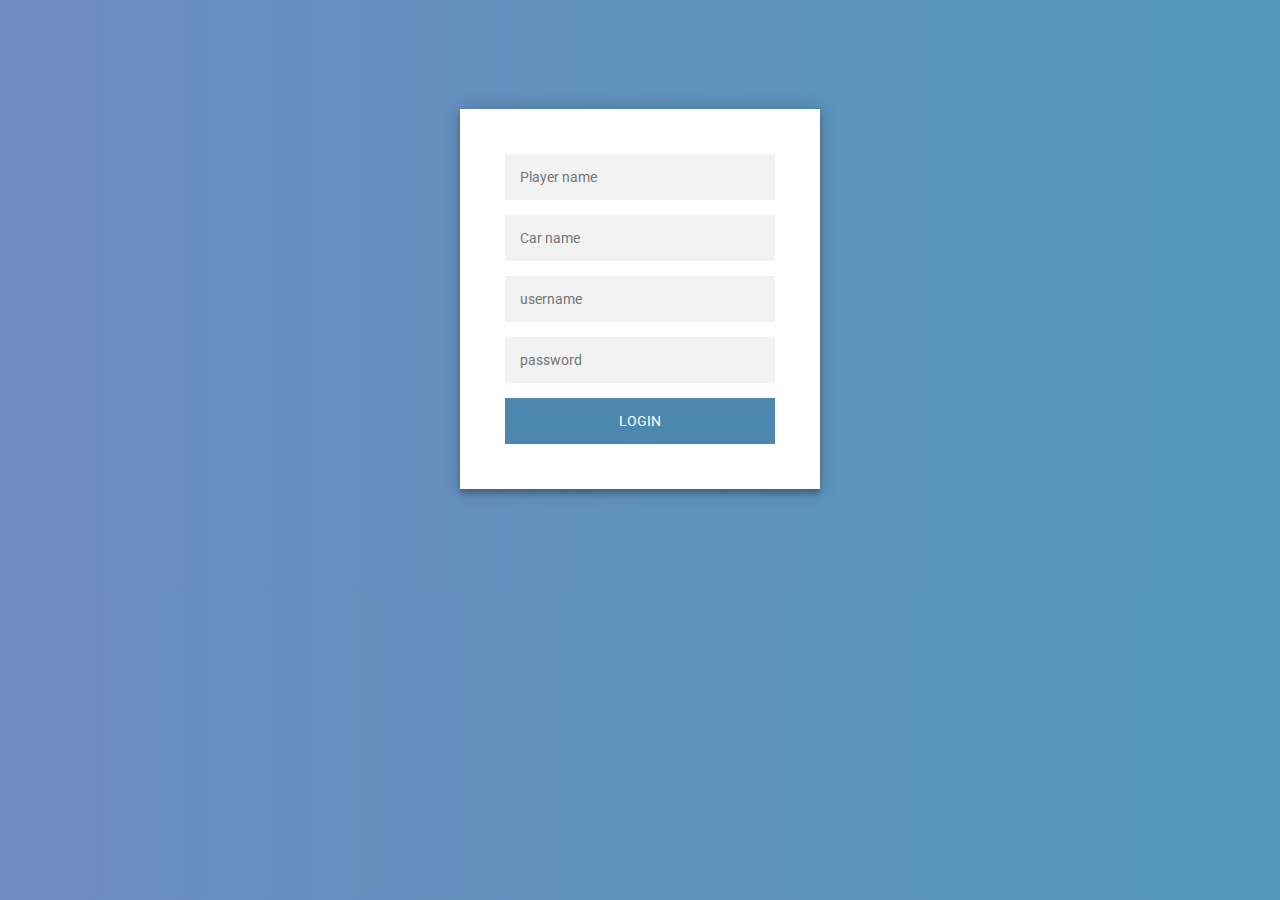
<file: index.html>
<!DOCTYPE html>
<html lang="pt">
<head>
    <meta charset="UTF-8">
    <meta name="viewport" content="width=device-width, initial-scale=1.0">
    <title>Document</title>
    <link rel="stylesheet" href="CSS/style.css">
    <script src="JS/javas.js"></script>
</head>
<body>
    <!-- Top navigation -->
<div class="topnav">

    <!-- Centered link -->
    <div class="topnav-centered">
      <img class="energia" src="Imagens/energia.png" alt="energia"><p class="pp1">:</p><p class="p1" id="energia"></p>  
      <img class="rubi" src="Imagens/rubi.png" alt="rubi"><p class="pp2">:</p><p class="p2" id="rubis"></p>
      <p class="p3" id ="demo"></p>
    </div>
    
    <!-- Left-aligned links -->
    <a href="login.html"><h1>WESTERN LANDS</h1></a>
    
    <!-- Right-aligned links -->
    <div class="topnav-right">
        <img class="perfil" src="Imagens/icon.png" alt="perfil"><a href="login.html" id="conta"></a>
    </div>
  </div>

  <!-- vertival navigation -->
  <div class="vertical-navbar">  
  <ul>
    <li><p class="vp1">Nome do Jipe:</p><p class="vpp1" id="showname"></p></li>
    <li><p class="vp2">Local do jogador:</p><p class="vpp2" id="showjmname"></p></li>
    <li><p class="vp3">Estatos:</p></li>
    <li><p id="statu1" class="vps1">Inteligência: </p></li>
    <li><p id="statu2" class="vps2">Sorte: </p></li>
    <li><p id="statu3" class="vps3">Energia: </p></li>
    <li><p class="vp4">Inventário: </p></li>
    <div class="box-holder">
      <button class="box1move"><img src="Imagens/madeira.png" alt="madeira" width="100%"><p class="mt" id="madeira">0</p></button>
      <button class="box2move"><img src="Imagens/pedra.png" alt="pedra" width="100%"><p class="pt" id="pedra">0</p></button>
      <button class="box3move"></button>
      <button class="box4move"></button>
      <button class="box5move"></button>
      <button class="box6move"></button>
    </div>
  </ul>
  </div>

  <div style="padding-left:275px">
    <!-- Casa --> 
    <img src="Imagens/home.png" class="home" alt="Home" onclick="home()">
    <div class="popupthome" onclick="popupcasa()"><p>Casa</p>
      <span class="popuptext1" id="myPopup1">
        Lugar onde encontro abrigo, todas as minhas coisas estão guardadas aqui. Espero não ser atacado.</span>
    </div>

    <!-- Gruta --> 
    <!-- Trigger/Open The Modal -->
    <img src="Imagens/gruta.png" class="floresta" id="myBtn" alt="floresta" onclick="gruta()">
    <div class="popuptgf" onclick="popupgruta()"><p>Gruta</p>
      <span class="popuptext2" id="myPopup2">
        Sitio pacifico onde posso encontrar todos os materiais que necessito</span>
    </div>

    <!-- Cidade Ciêntifica --> 
    <!-- Trigger/Open The Modal -->
    <img src="" id="casa1" class="cm" alt="" onclick="casa1()">
    <div id="tcasa1" class="popuptcm" onclick="popupcasa1()"><p>Cidade Ciêntifica</p>
      <span class="popuptext3" id="myPopup3">
        Nesta cidade é onde estão agrupados os cientistas</span>
    </div>

    <!-- Cidade Histórica --> 
    <!-- Trigger/Open The Modal -->
    <img src="" id="casa2" class="cp" alt="" onclick="casa2()">
    <div id="tcasa2" class="popuptcp" onclick="popupcasa2()"><p>Cidade Histórica</p>
      <span class="popuptext4" id="myPopup4">
        Aqui existem bastantes historiadores.Uma cidade de Historia</span>
    </div>

    <!-- Cidade Geográfica --> 
    <!-- Trigger/Open The Modal -->
    <img src="" id="casa3" class="ct" alt="" onclick="casa3()">
    <div id="tcasa3" class="popuptct" onclick="popupcasa3()"><p>Cidade Geográfica</p>
      <span class="popuptext5" id="myPopup5">
        Esta é a famosa cidade onde se encontram todos os mapas do mundo, os geógrafos trabalham bastante.</span>
    </div>

    <!-- Casino --> 
    <!-- Trigger/Open The Modal -->
    <img src="Imagens/Casino.png" class="casino" alt="casino" onclick="casino()">
    <div class="popuptcasino" onclick="popupcasino()"><p>Casino</p>
      <span class="popuptext6" id="myPopup6">
        Onde existe sorte também existe azar.</span>
    </div>

    <!-- Comércio --> 
    <!-- Trigger/Open The Modal -->
    <img src="Imagens/Comercio.png" class="comercio" alt="comercio" onclick="comercio()">
    <div class="popuptcomercio" onclick="popupcomercio()"><p>Comércio</p>
      <span class="popuptext7" id="myPopup7">
        Aqui posso trocar tudos os tipos de materiais e até recuperar minhas forças.</span>
    </div>

<!-- The Modal -->
<div id="myModal" class="modal">
  <!-- Modal content -->
  <div class="modal-content"> 
    <span class="close">&times;</span> 
    <div class="modal-body">
      <h3>Minerar</h3><button onclick="minerar()">minerar</button>
      <h3>Explorar</h3><button onclick="explorar()">explorar</button>
    </div>
  </div>
</div>
   

   <img src="Imagens/jeep.png" class="jm" alt="jipe-militar" id="jeep"><p class="tjm" id="tjeep"></p>
   <!-- <img src="jeep_ani.gif" alt="jipe-militar-ani" class="jmani"/> --> 
  </div>
  <script>

    var playername = sessionStorage.getItem("Nome_do_jogador");
    document.getElementById('conta').innerHTML = playername;

    var JMname = sessionStorage.getItem("Nome_do_Jipe");
    document.getElementById('showname').innerHTML = JMname;
    document.getElementById('tjeep').innerHTML = JMname;

    if (playername == null) {
      window.location = "login.html";
    }
    //Produtos
    
    var QEnergias = sessionStorage.getItem("QEnergia");
    document.getElementById('energia').innerHTML = QEnergias;

    var QMadeiras = sessionStorage.getItem("QMadeiras");
    document.getElementById('madeira').innerHTML = QMadeiras;

    var QPedras = sessionStorage.getItem("QPedras");
    document.getElementById('pedra').innerHTML = QPedras;

    var QRubis = sessionStorage.getItem("QRubis");
    document.getElementById('rubis').innerHTML = QRubis;
    

    //Se for iniciante
    if (document.getElementById('rubis').innerHTML == "") {
      document.getElementById('rubis').innerHTML = 20;
    }

    if (document.getElementById('energia').innerHTML == "") {
      document.getElementById('energia').innerHTML = 5000;
    }

    if (document.getElementById('madeira').innerHTML == "") {
      document.getElementById('madeira').innerHTML = 0;
    }

    if (document.getElementById('pedra').innerHTML == "") {
      document.getElementById('pedra').innerHTML = 0;
    }

    //imagensCasa1
    var nalt1 = sessionStorage.getItem("ImgCasa1");
    document.getElementById('casa1').alt = nalt1;

    if (document.getElementById('casa1').alt == "null") {
      document.getElementById('casa1').alt = "casa1";
      nalt1 = "casa1";
      sessionStorage.setItem("ImgCasa1", nalt1); 
    }

    if (document.getElementById('casa1').alt == "casa1") {
      document.getElementById('casa1').src = "Imagens/casad1nv1.png";
    } else if (document.getElementById('casa1').alt == "casa1nv2") {
      document.getElementById('casa1').src = "Imagens/casad1nv2.png";
      document.getElementById("tcasa1").style.top = "79%"; 
    } else if (document.getElementById('casa1').alt == "casa1nv3") {
      document.getElementById('casa1').src = "Imagens/casad1nv3.png";
      document.getElementById("tcasa1").style.top = "79%"; 
    } else if (document.getElementById('casa1').alt == "casa1espescola") {
      document.getElementById('casa1').src = "Imagens/escola.png";
      document.getElementById("tcasa1").style.top = "79%";
    } else if (document.getElementById('casa1').alt == "casa1espigreja") {
      document.getElementById('casa1').src = "Imagens/igreja.png";
      document.getElementById("tcasa1").style.top = "79%";
    } else if (document.getElementById('casa1').alt == "casa1espginasio") {
      document.getElementById('casa1').src = "Imagens/ginasio.png";
      document.getElementById("tcasa1").style.top = "84%";
    }

    //imagensCasa2
    var nalt2 = sessionStorage.getItem("ImgCasa2");
    document.getElementById('casa2').alt = nalt2;

    if (document.getElementById('casa2').alt == "null") {
      document.getElementById('casa2').alt = "casa2";
      nalt2 = "casa2";
      sessionStorage.setItem("ImgCasa2", nalt2);
    }

    if (document.getElementById('casa2').alt == "casa2") {
      document.getElementById('casa2').src = "Imagens/casad2nv1.png";
    } else if (document.getElementById('casa2').alt == "casa2nv2") {
      document.getElementById('casa2').src = "Imagens/casad2nv2.png";
      document.getElementById("tcasa2").style.top = "53%"; 
    } else if (document.getElementById('casa2').alt == "casa2nv3") {
      document.getElementById('casa2').src = "Imagens/casad2nv3.png";
      document.getElementById("tcasa2").style.top = "53%"; 
    } else if (document.getElementById('casa2').alt == "casa2espescola") {
      document.getElementById('casa2').src = "Imagens/escola2.png";
      document.getElementById("tcasa2").style.top = "54%";
    } else if (document.getElementById('casa2').alt == "casa2espigreja") {
      document.getElementById('casa2').src = "Imagens/igreja2.png";
      document.getElementById("tcasa2").style.top = "58%";
    } else if (document.getElementById('casa2').alt == "casa2espginasio") {
      document.getElementById('casa2').src = "Imagens/ginasio2.png";
      document.getElementById("tcasa2").style.top = "59%";
    }

    //imagensCasa3
    var nalt3 = sessionStorage.getItem("ImgCasa3");
    document.getElementById('casa3').alt = nalt3;

    if (document.getElementById('casa3').alt == "null") {
      document.getElementById('casa3').alt = "casa3";
      nalt3 = "casa3";
      sessionStorage.setItem("ImgCasa3", nalt3);
    }

    if (document.getElementById('casa3').alt == "casa3") {
      document.getElementById('casa3').src = "Imagens/casad3nv1.png";
    } else if (document.getElementById('casa3').alt == "casa3nv2") {
      document.getElementById('casa3').src = "Imagens/casad3nv2.png";
      document.getElementById("tcasa3").style.top = "79%"; 
    } else if (document.getElementById('casa3').alt == "casa3nv3") {
      document.getElementById('casa3').src = "Imagens/casad3nv3.png";
    } else if (document.getElementById('casa3').alt == "casa3espescola") {
      document.getElementById('casa3').src = "Imagens/escola2.png";
      document.getElementById("tcasa3").style.top = "79%";
    } else if (document.getElementById('casa3').alt == "casa3espigreja") {
      document.getElementById('casa3').src = "Imagens/igreja2.png";
      document.getElementById("tcasa3").style.top = "83%";
    } else if (document.getElementById('casa3').alt == "casa3espginasio") {
      document.getElementById('casa3').src = "Imagens/ginasio2.png";
      document.getElementById("tcasa3").style.top = "84%";
    }

    //Inteligência
    var statu1 = sessionStorage.getItem("StatuInte");
    var paragraph1 = document.getElementById("statu1");

    paragraph1.textContent += statu1;

    if (statu1 == null) {
      document.getElementById('statu1').innerHTML = "Inteligência: 0";
    } else {
      document.getElementById("statu1").style.left = "27%";
    }

    //Sorte 
    var statu2 = sessionStorage.getItem("StatuSor");
    var paragraph2 = document.getElementById("statu2");

    paragraph2.textContent += statu2;

    if (statu2 == null) {
      document.getElementById('statu2').innerHTML = "Sorte: 0";
    } else {
      document.getElementById("statu2").style.left = "19%"; 
    }

    //Energia
    var statu3 = sessionStorage.getItem("StatuEner");
    var paragraph3 = document.getElementById("statu3");

    paragraph3.textContent += statu3;

    if (statu3 == null) {
      document.getElementById('statu3').innerHTML = "Energia: 0";
    } else {
      document.getElementById("statu3").style.left = "22%"; 
    }

    var localn = sessionStorage.getItem("localname");
    document.getElementById('showjmname').innerHTML = localn;

    if (localn == null) {
      localn = "Casa";
      document.getElementById('showjmname').innerHTML = localn;
    }

    if (localn == "Casa") {
      document.getElementById("showjmname").style.left = "53%";
      document.getElementById("jeep").style.left = "80%";
      document.getElementById("jeep").style.top = "30%";
      document.getElementById("tjeep").style.left = "80%";
      document.getElementById("tjeep").style.top = "33%";
    } else if (localn == "Gruta") {
      document.getElementById("showjmname").style.left = "53%";
      document.getElementById("jeep").style.left = "35%";
      document.getElementById("jeep").style.top = "33%";
      document.getElementById("tjeep").style.left = "35%";
      document.getElementById("tjeep").style.top = "36%";  
    } else if (localn == "Casa1") {
      document.getElementById("showjmname").style.left = "54.5%";
      document.getElementById("jeep").style.left = "88%";
      document.getElementById("jeep").style.top = "71.5%";
      document.getElementById("tjeep").style.left = "88%";
      document.getElementById("tjeep").style.top = "74.5%";   
    } else if (localn == "Casa2") {
      document.getElementById("showjmname").style.left = "54.5%";
      document.getElementById("jeep").style.left = "52%";
      document.getElementById("jeep").style.top = "45%";
      document.getElementById("tjeep").style.left = "52%";
      document.getElementById("tjeep").style.top = "48%";    
    } else if (localn == "Casa3") {
      document.getElementById("showjmname").style.left = "54.5%";
      document.getElementById("jeep").style.left = "23.5%";
      document.getElementById("jeep").style.top = "73%";
      document.getElementById("tjeep").style.left = "23.5%";
      document.getElementById("tjeep").style.top = "76%";  
    } else if (localn == "Casino") {
      document.getElementById("showjmname").style.left = "55%";
      document.getElementById("jeep").style.left = "52%";
      document.getElementById("jeep").style.top = "90.5%";
      document.getElementById("tjeep").style.left = "52%";
      document.getElementById("tjeep").style.top = "93.5%";   
    } else if (localn == "Comércio") {
      document.getElementById("showjmname").style.left = "58%";
      document.getElementById("jeep").style.left = "73%";
      document.getElementById("jeep").style.top = "90%";
      document.getElementById("tjeep").style.left = "73%";
      document.getElementById("tjeep").style.top = "93%";
    }
</script> 
</body>
</html>
</file>
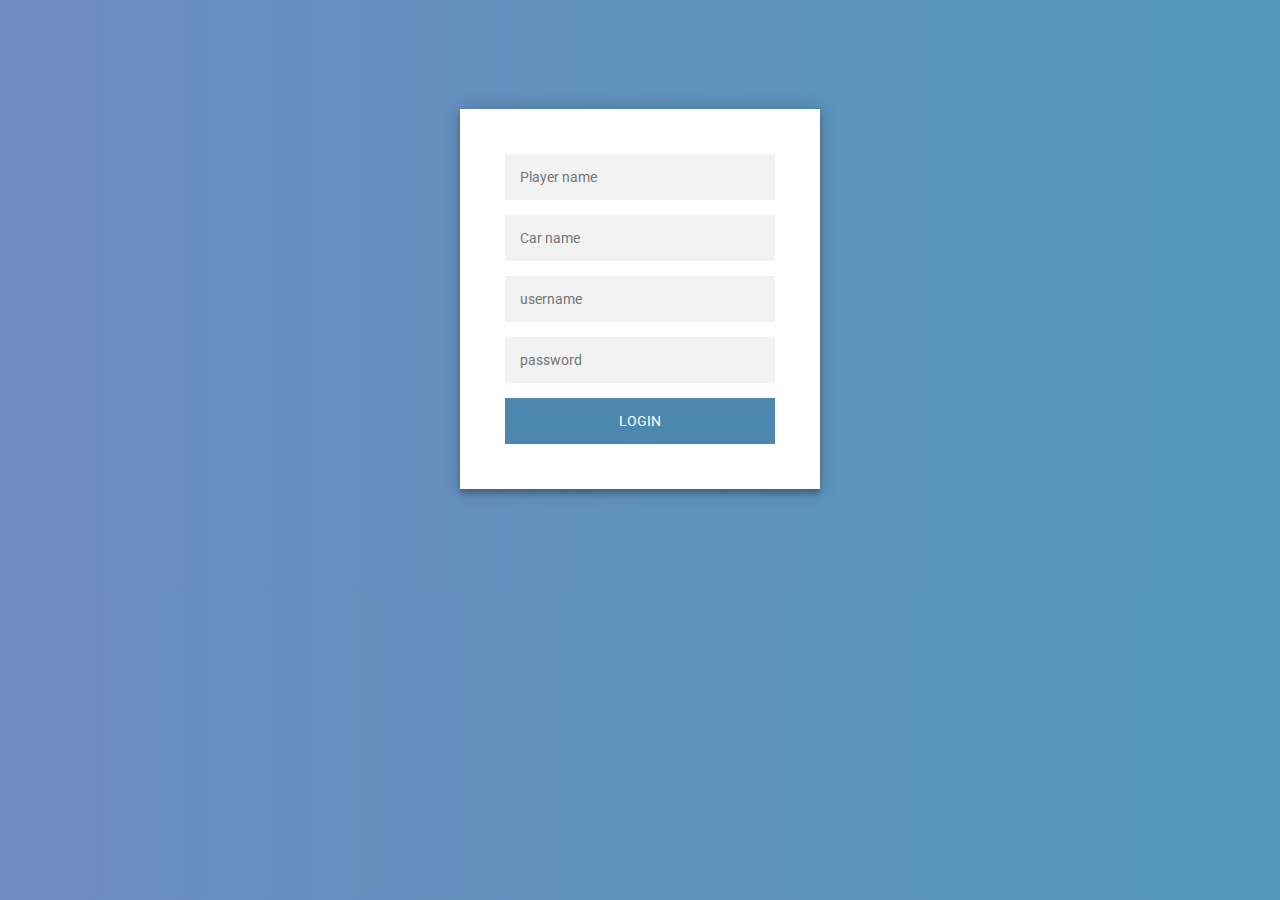
<file: comercio.html>
<!DOCTYPE html>
<html lang="pt">
<head>
    <meta charset="UTF-8">
    <meta http-equiv="X-UA-Compatible" content="IE=edge">
    <meta name="viewport" content="width=device-width, initial-scale=1.0">
    <title>Document</title>
    <link rel="stylesheet" href="CSS/comerciostyle.css">
    <script src="JS/comerciojavas.js"></script>
</head>
<body>
  <div id="game">
    <div class="stats">
        <div class="gray big" id="qmadeira">0</div><div class="rate1 normal">Madeira</div>
        <div class="yellow big" id="qenergia">0</div><div class="rate2 normal">Energia</div>
        <div class="red big" id="qrubi">0</div><div class="rate3 normal">Rubis</div>
        <div class="dgray big" id="qpedra">0</div><div class="rate4 normal">Pedra</div>
        <div id="demo"></div>
        <div class="progress-bar"><div class="progress"></div></div>
    </div>
    <div class="inc btn" onclick="voltar()">Voltar</div>
    <!--<div class="cheat btn">Cheat</div>-->
    <div class="menu-wrapper">
        <div class="upgrades menu">
            <div class="title">Produtos:</div>
            <div class="viewport">
              <!-- DEMO CONTENT -->
              <main class="main" role="main">
                <div class="gallery" aria-label="gallery">
                  <a onclick="produto1()" class="gallery__item"><img src="Imagens/energia.png" width="50%" alt="energia"/><p id="preco1">Custo: <div id="img1"></div></p><p class="p1"></p></a>
                  <a onclick="produto2()" class="gallery__item"><img src="Imagens/madeira.png" width="50%" alt="madeira"/><p id="preco2">Custo: <div id="img2"></div></p><p class="p2"></p></a>
                  <a onclick="produto3()" class="gallery__item"><img src="Imagens/pedra.png" width="50%" alt="pedra"/><p id="preco3">Custo: <div id="img3"></div></p><p class="p3"></p></a>
                  <a onclick="produto4()" class="gallery__item"><img src="Imagens/rubi.png" width="50%" alt="rubi"/><p id="preco4">Custo: <div id="img4"></div></p><p class="p4"></p></a>
                  <a onclick="produto5()" class="gallery__item"><img src="Imagens/energia.png" width="50%" alt="energia"/><p id="preco5">Custo: <div id="img5"></div></p><p class="p5"></p></a>
                  <a onclick="produto6()" class="gallery__item"><img src="Imagens/madeira.png" width="50%" alt="madeira"/><p id="preco6">Custo: <div id="img6"></div></p><p class="p6"></p></a>
                  <a onclick="produto7()" class="gallery__item"><img src="Imagens/pedra.png" width="50%" alt="pedra"/><p id="preco7">Custo: <div id="img7"></div></p><p class="p7"></p></a>
                  <a onclick="produto8()" class="gallery__item"><img src="Imagens/rubi.png" width="50%" alt="rubi"/><p id="preco8">Custo: <div id="img8"></div></p><p class="p8"></p></a>
                </div>
              </main>
            </div>
        </div>
    </div>
</div>
 
<script>

  var playername = sessionStorage.getItem("Nome_do_jogador");
  

    if (playername == null) {
      window.location = "login.html";
    }

    var qenergia = sessionStorage.getItem("QEnergia");
    document.getElementById('qenergia').innerHTML = qenergia;

    var qpedra = sessionStorage.getItem("QPedras");
    document.getElementById('qpedra').innerHTML = qpedra;

    var qmadeira = sessionStorage.getItem("QMadeiras");
    document.getElementById('qmadeira').innerHTML = qmadeira;

    var qrubi = sessionStorage.getItem("QRubis");
    document.getElementById('qrubi').innerHTML = qrubi;

    var rn1 = sessionStorage.getItem("random1");
    var textrn1 = rn1;
    var rn1n = Number(textrn1);
    rn1 = rn1n;
    var rn2 = sessionStorage.getItem("random2");
    var textrn2 = rn2;
    var rn2n = Number(textrn2);
    rn2 = rn2n;
    var rn3 = sessionStorage.getItem("random3");
    var textrn3 = rn3;
    var rn3n = Number(textrn3);
    rn3 = rn3n;
    var rn4 = sessionStorage.getItem("random4");
    var textrn4 = rn4;
    var rn4n = Number(textrn1);
    rn4 = rn4n;
    var rn5 = sessionStorage.getItem("random5");
    var textrn5 = rn5;
    var rn5n = Number(textrn5);
    rn5 = rn5n;
    var rn6 = sessionStorage.getItem("random6");
    var textrn6 = rn6;
    var rn6n = Number(textrn6);
    rn6 = rn6n;
    var rn7 = sessionStorage.getItem("random7");
    var textrn7 = rn7;
    var rn7n = Number(textrn7);
    rn7 = rn7n;
    var rn8 = sessionStorage.getItem("random8");
    var textrn8 = rn8;
    var rn8n = Number(textrn8);
    rn8 = rn8n;
    
    if((rn1 == null) && (rn2 == null) && (rn3 == null) && (rn4 == null) && (rn5 == null) && (rn6 == null) && (rn7 == null) && (rn8 == null)) {
    //EnergiaColuna1
    var rn1 = Math.floor(Math.random() * 100) + 1;
    sessionStorage.setItem("random1", rn1); 
    //MadeiraColuna1
    var rn2 = Math.floor(Math.random() * 100) + 1;
    sessionStorage.setItem("random2", rn2);
    //PedraColuna1
    var rn3 = Math.floor(Math.random() * 100) + 1;
    sessionStorage.setItem("random3", rn3);
    //RubisColuna1
    var rn4 = Math.floor(Math.random() * 100) + 1;
    sessionStorage.setItem("random4", rn4);
    //EnergiaColuna2
    var rn5 = Math.floor(Math.random() * 100) + 1;
    sessionStorage.setItem("random5", rn5);
    //MadeiraColuna2
    var rn6 = Math.floor(Math.random() * 100) + 1;
    sessionStorage.setItem("random6", rn6);
    //PedraColuna2
    var rn7 = Math.floor(Math.random() * 100) + 1;
    sessionStorage.setItem("random7", rn7);
    //RubisColuna1
    var rn8 = Math.floor(Math.random() * 100) + 1;
    sessionStorage.setItem("random8", rn8);
    }

    //EnergiaColuna1
if(rn1 < 32) {
    document.getElementById('preco1').innerHTML =  "Custo: 100";  
    document.getElementById('img1').innerHTML =  "<img src=\"Imagens/madeira.png\" id=\"image1\" width=\"5%\" alt=\"madeira\"/>";
  } else if((rn1 >= 32) && (rn1 < 64)) {
    document.getElementById('preco1').innerHTML =  "Custo: 100";
    document.getElementById('img1').innerHTML =  "<img src=\"Imagens/pedra.png\" id=\"image1\" width=\"10%\" alt=\"pedra\"/>";  
  } else if(rn1 >= 64) {
    document.getElementById('preco1').innerHTML =  "Custo: 5"; 
    document.getElementById('img1').innerHTML =  "<img src=\"Imagens/rubi.png\" id=\"image1\" width=\"3%\" alt=\"rubi\"/>";
    document.getElementById("img1").style.top = "38%";
    document.getElementById("img1").style.left = "15%";
  }
  
//MadeiraColuna1
  if(rn2 < 50) {
    document.getElementById('preco2').innerHTML =  "Custo: 5";  
    document.getElementById('img2').innerHTML =  "<img src=\"Imagens/rubi.png\" id=\"image2\" width=\"4%\" alt=\"rubi\"/>";
    document.getElementById("img2").style.top = "38%";
    document.getElementById("img2").style.left = "39%";
  } else if(rn2 >= 50) {
    document.getElementById('preco2').innerHTML =  "Custo: 100";  
    document.getElementById('img2').innerHTML =  "<img src=\"Imagens/pedra.png\" id=\"image2\" width=\"10.5%\" alt=\"pedra\"/>";
  }
  
//PedraColuna1
  if(rn3 < 50) {
    document.getElementById('preco3').innerHTML =  "Custo: 5";
    document.getElementById('img3').innerHTML =  "<img src=\"Imagens/rubi.png\" id=\"image3\" width=\"6.5%\" alt=\"rubi\"/>";
    document.getElementById("img3").style.top = "38%";
    document.getElementById("img3").style.left = "63%";  
  } else if(rn3 >= 50) {
    document.getElementById('preco3').innerHTML =  "Custo: 100";
    document.getElementById('img3').innerHTML =  "<img src=\"Imagens/madeira.png\" id=\"image3\" width=\"13%\" alt=\"madeira\"/>";
  }
  
//RubisColuna1
  if(rn4 < 50) {
    document.getElementById('preco4').innerHTML =  "Custo: 100";  
    document.getElementById('img4').innerHTML =  "<img src=\"Imagens/pedra.png\" id=\"image4\" width=\"40%\" alt=\"pedra\"/>";
  } else if(rn4 >= 50) {
    document.getElementById('preco4').innerHTML =  "Custo: 100";  
    document.getElementById('img4').innerHTML =  "<img src=\"Imagens/madeira.png\" id=\"image4\" width=\"45%\" alt=\"madeira\"/>";
  }
  
//EnergiaColuna2
  if(rn5 < 32) {
    document.getElementById('preco5').innerHTML =  "Custo: 100"; 
    document.getElementById('img5').innerHTML =  "<img src=\"Imagens/madeira.png\" id=\"image5\" width=\"5%\" alt=\"madeira\"/>"; 
  } else if((rn5 >= 32) && (rn5 < 64)) {
    document.getElementById('preco5').innerHTML =  "Custo: 100"; 
    document.getElementById('img5').innerHTML =  "<img src=\"Imagens/pedra.png\" id=\"image5\" width=\"10%\" alt=\"pedra\"/>";  
  } else if(rn5 >= 64) {
    document.getElementById('preco5').innerHTML =  "Custo: 5";
    document.getElementById('img5').innerHTML =  "<img src=\"Imagens/rubi.png\" id=\"image5\" width=\"3%\" alt=\"rubi\"/>";
    document.getElementById("img5").style.left = "85%";
    document.getElementById("img5").style.left = "15%";
  }
  
//MadeiraColuna2
  if(rn6 < 50) {
    document.getElementById('preco6').innerHTML =  "Custo: 5";
    document.getElementById('img6').innerHTML =  "<img src=\"Imagens/rubi.png\" id=\"image6\" width=\"4%\" alt=\"rubi\"/>";
    document.getElementById("img6").style.top = "85%";
    document.getElementById("img6").style.left = "39%"; 
  } else if(rn6 >= 50) {
    document.getElementById('preco6').innerHTML =  "Custo: 100";  
    document.getElementById('img6').innerHTML =  "<img src=\"Imagens/pedra.png\" id=\"image6\" width=\"10.5%\" alt=\"pedra\"/>";
  }
  
//PedraColuna2
  if(rn7 < 50) {
    document.getElementById('preco7').innerHTML =  "Custo: 5";  
    document.getElementById('img7').innerHTML =  "<img src=\"Imagens/rubi.png\" id=\"image7\" width=\"6.5%\" alt=\"rubi\"/>";
    document.getElementById("img7").style.top = "85%";
    document.getElementById("img7").style.left = "63%";
  } else if(rn7 >= 50) {
    document.getElementById('preco7').innerHTML =  "Custo: 100";
    document.getElementById('img7').innerHTML =  "<img src=\"Imagens/madeira.png\" id=\"image7\" width=\"13%\" alt=\"madeira\"/>";  
  }
  
//RubisColuna2
  if(rn8 < 50) {
    document.getElementById('preco8').innerHTML =  "Custo: 100";
    document.getElementById('img8').innerHTML =  "<img src=\"Imagens/pedra.png\" id=\"image8\" width=\"40%\" alt=\"pedra\"/>";   
  } else if(rn8 >= 50) {
    document.getElementById('preco8').innerHTML =  "Custo: 100";
    document.getElementById('img8').innerHTML =  "<img src=\"Imagens/madeira.png\" id=\"image8\" width=\"45%\" alt=\"madeira\"/>";  
  }  

</script> 
</body>
</html>
</file>
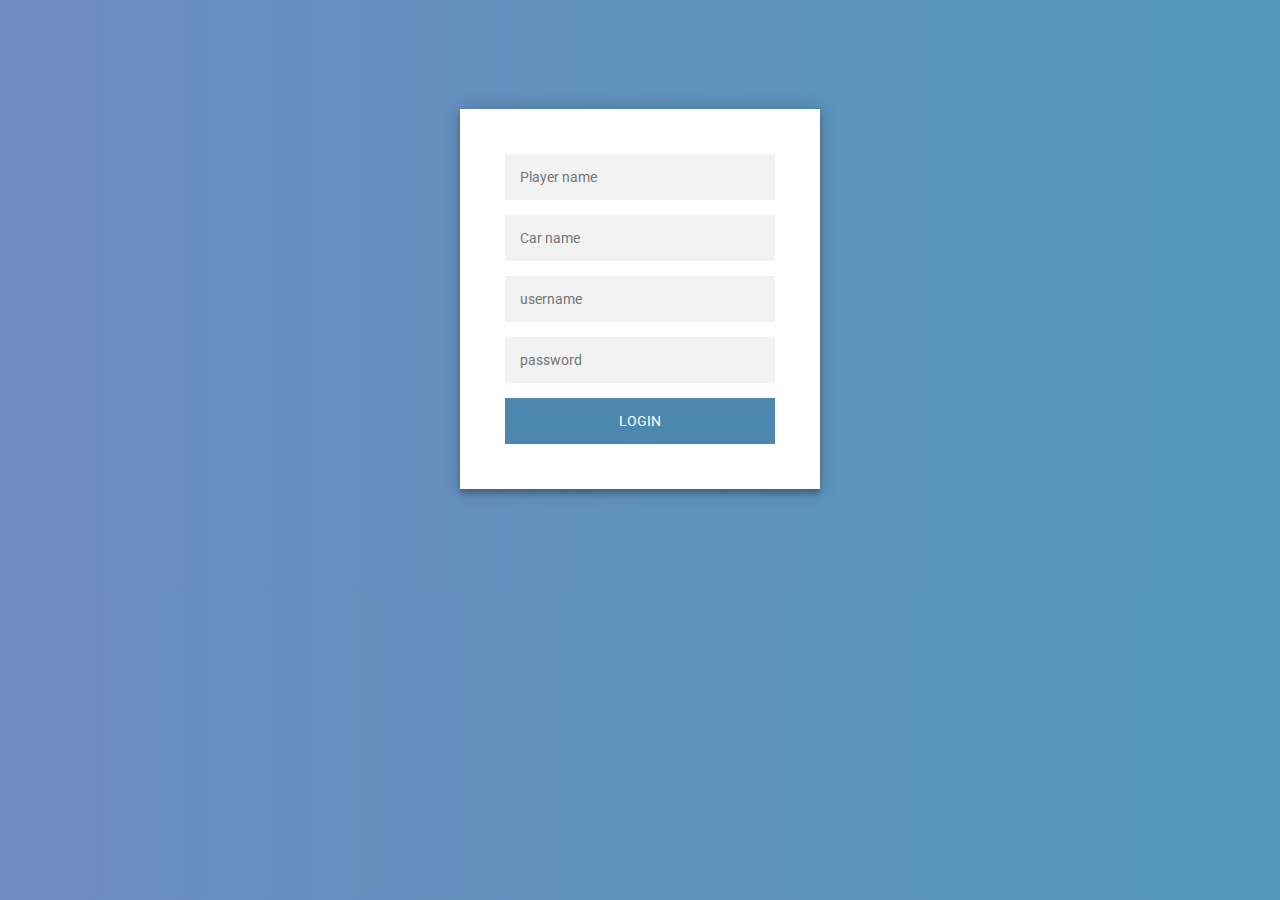
<file: construir.html>
<!DOCTYPE html>
<html lang="pt">
<head>
    <meta charset="UTF-8">
    <meta name="viewport" content="width=device-width, initial-scale=1.0">
    <title>Document</title>
    <link rel="stylesheet" href="CSS/constyle.css">
    <script src="JS/conjavas.js"></script>
</head>
<body>
    <div id="game">
        <div class="stats">
            <div class="gray big" id="qmadeira">0</div><div class="rate1 normal">Madeira</div>
            <div class="yellow big" id="qenergia">0</div><div class="rate2 normal">Energia</div>
            <div class="red big" id="qrubi">0</div><div class="rate3 normal">Rubi</div>
            <div class="dgray big" id="qpedra">0</div><div class="rate4 normal">Pedra</div>
            <div id="demo"></div>
            <div class="progress-bar"><div class="progress"></div></div>
        </div>
        <div class="inc btn" onclick="voltar()">Voltar</div>
        <!--<div class="cheat btn">Cheat</div>-->
        <div class="menu-wrapper">
            <div class="upgrades menu">
                <div class="title">Casas:</div>
                <div class="left">
                    <div class="label">Upgrades na Cidade Ciêntifica:</div>
                    <div class="item upg1" onclick="casad1nv2()">Nível 2</div>
                    <div class="item upg2" onclick="casad1nv3()">Nível 3</div>
                    <div class="item upg3" onclick="modal1()">Nível Especial</div>
                </div>
                <div class="right">
                    <div class="label">Upgrades na Cidade Histórica:</div>
                    <div class="item upg1" onclick="casad2nv2()">Nível 2</div>
                    <div class="item upg2" onclick="casad2nv3()">Nível 3</div>
                    <div class="item upg3" onclick="modal2()">Nível Especial</div>
                </div>
            </div>
            <div class="investment menu">
                <div class="title"></div>
                <div class="left">
                    <div class="label">Upgrades na Cidade Geográfica:</div>
                    <div class="item marD" onclick="casad3nv2()">Nível 2</div>
                    <div class="item marP" onclick="casad3nv3()">Nível 3</div>
                    <div class="item marS" onclick="modal3()">Nível Especial</div>
                </div>
            </div>
        </div>
    </div>

    <!-- The Modal -->
    <div id="myModal1" class="modal">
    <!-- Modal content -->
    <div class="modal-content">
      <span class="close">&times;</span>
      <p>Qual é o statu que quer aumentar?</p>
      <div class="statu" onclick="casad1nvespescola()">Inteligência</div>
      <div class="statu" onclick="casad1nvespigreja()">Sorte</div>
      <div class="statu" onclick="casad1nvespginasio()">Energia</div>
    </div>
    </div>

    <!-- The Modal -->
    <div id="myModal2" class="modal">
      <!-- Modal content -->
      <div class="modal-content">
        <span class="close2">&times;</span>
        <p>Qual é o statu que quer aumentar?</p>
        <div class="statu" onclick="casad2nvespescola()">Inteligência</div>
        <div class="statu" onclick="casad2nvespigreja()">Sorte</div>
        <div class="statu" onclick="casad2nvespginasio()">Energia</div>
      </div>
      </div>
  
      <!-- The Modal -->
      <div id="myModal3" class="modal">
      <!-- Modal content -->
      <div class="modal-content">
        <span class="close3">&times;</span>
        <p>Qual é o statu que quer aumentar?</p>
        <div class="statu" onclick="casad3nvespescola()">Inteligência</div>
        <div class="statu" onclick="casad3nvespigreja()">Sorte</div>
        <div class="statu" onclick="casad3nvespginasio()">Energia</div>
      </div>
      </div>

    

    <script>
    var playername = sessionStorage.getItem("Nome_do_jogador");

    if (playername == null) {
      window.location = "login.html";
    }

        var qenergia = sessionStorage.getItem("QEnergia");
        document.getElementById('qenergia').innerHTML = qenergia;

        var qpedra = sessionStorage.getItem("QPedras");
        document.getElementById('qpedra').innerHTML = qpedra;

        var qmadeira = sessionStorage.getItem("QMadeiras");
        document.getElementById('qmadeira').innerHTML = qmadeira;
        
        var qrubi = sessionStorage.getItem("QRubis");
        document.getElementById('qrubi').innerHTML = qrubi;

        //------------------------------------------------------------

        function modal1(){
        // Get the modal
        var modal = document.getElementById("myModal1");

        // Get the <span> element that closes the modal
        var span = document.getElementsByClassName("close")[0];
       
        modal.style.display = "block";
        
        // When the user clicks on <span> (x), close the modal
        span.onclick = function() {
          modal.style.display = "none";
        }

        // When the user clicks anywhere outside of the modal, close it
        window.onclick = function(event) {
          if (event.target == modal) {
            modal.style.display = "none";
          }
        }
        }
        //-------------------------------------------------------------

        function modal2 () {
        // Get the modal
        var modal = document.getElementById("myModal2");
        // Get the <span> element that closes the modal
        var span = document.getElementsByClassName("close2")[0];
        // When the user clicks the button, open the modal 
          modal.style.display = "block";
        // When the user clicks on <span> (x), close the modal
        span.onclick = function() {
          modal.style.display = "none";
        }

        // When the user clicks anywhere outside of the modal, close it
        window.onclick = function(event) {
          if (event.target == modal) {
            modal.style.display = "none";
          }
        }
        }

        //-------------------------------------------------------------

        function modal3 () {
        // Get the modal
        var modal = document.getElementById("myModal3");
        // Get the <span> element that closes the modal
        var span = document.getElementsByClassName("close3")[0];
        modal.style.display = "block";
        // When the user clicks on <span> (x), close the modal
        span.onclick = function() {
          modal.style.display = "none";
        }
        // When the user clicks anywhere outside of the modal, close it
        window.onclick = function(event) {
          if (event.target == modal) {
            modal.style.display = "none";
          }
        }          
        }
    </script> 
</body>
</html>
</file>
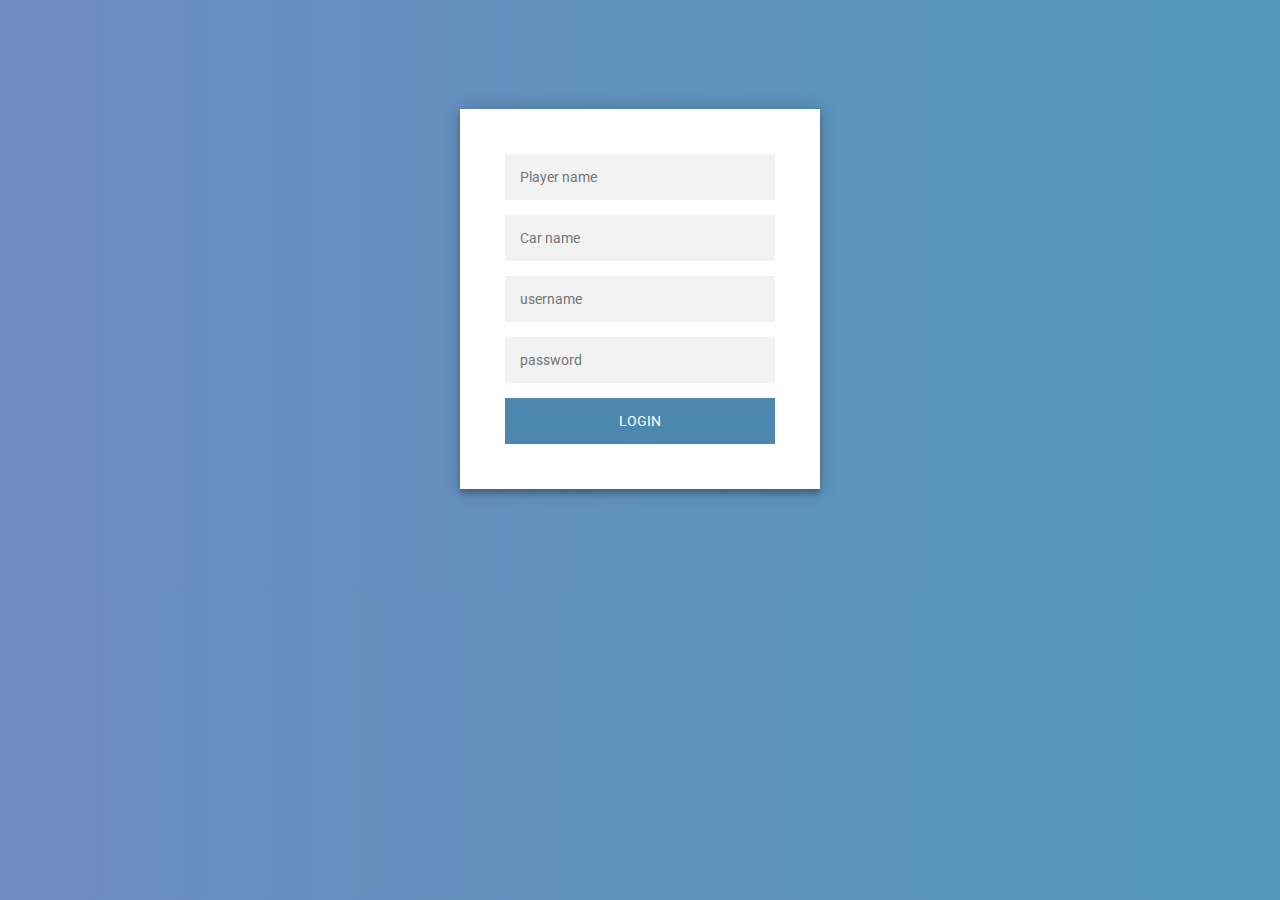
<file: login.html>
<!DOCTYPE html>
<html lang="pt">
<head>
    <meta charset="UTF-8">
    <meta name="viewport" content="width=device-width, initial-scale=1.0">
    <title>Document</title>
    <link rel="stylesheet" href="CSS/loginstyle.css">
    <script src="JS/javas.js"></script>
</head>
<body>  
  <div class="login-page">
    <div class="form">
      <div class="login-form">
        <input type="text" name="playername" id="playername" placeholder="Player name" maxlength = "7" />
        <input type="text" name="JMname" id="JMname" placeholder="Car name" maxlength = "4"/>
        <input type="text" name="username" id="username" placeholder="username"/>
        <input type="password" name="password" id="password" placeholder="password"/>
        <button id="submit" onclick="login()">login</button>
      </div>
    </div>
  </div>
</body>
</html>
</file>
<file: CSS/style.css>
body {
  margin: 0;
  font-family: Arial, Helvetica, sans-serif;
}

.perfil {
  width: 100%;
  position: absolute;
  top: 60%;
  left: -70%;
  transform: translate(-50%, -50%);
}

.home {
  width: 10%;
  position: absolute;
  top: 30%;
  left: 90%;
  transform: translate(-50%, -50%);
}

.floresta { 
  width: 10%;
  position: absolute;
  top: 30%;
  left: 27%;
  transform: translate(-50%, -50%);
}

.tfloresta {
  color: #000;
  position: absolute;
  top: 36%;
  left: 27%;
  transform: translate(-50%, -50%);
}

.jm {
  width: 8%;
  position: absolute;
  top: 30%;
  left: 80%;
  transform: translate(-50%, -50%);
}

.tjm {
  color: #000;
  position: absolute;
  top: 33%;
  left: 80%;
  transform: translate(-50%, -50%);
}

.jmani {
  width: 20%;
  position: absolute;
  top: 30%;
  left: 60%;
  transform: translate(-50%, -50%);
}

.cm {
  width: 10%;
  position: absolute;
  top: 70%;
  left: 80%;
  transform: translate(-50%, -50%);
}

.tcm {
  color: #000;
  position: absolute;
  top: 73%;
  left: 80%;
  transform: translate(-50%, -50%);
}

.cp {
  width: 10%;
  position: absolute;
  top: 45%;
  left: 45%;
  transform: translate(-50%, -50%);
}

.tcp {
  color: #000;
  position: absolute;
  top: 47%;
  left: 45%;
  transform: translate(-50%, -50%);
}

.ct {
  width: 10%;
  position: absolute;
  top: 70%;
  left: 30%;
  transform: translate(-50%, -50%);
}

.tct {
  color: #000;
  position: absolute;
  top: 76%;
  left: 30%;
  transform: translate(-50%, -50%);
}

.casino {
  width: 10%;
  position: absolute;
  top: 80%;
  left: 45%;
  transform: translate(-50%, -50%);
}

.tcasino {
  color: #000;
  position: absolute;
  top: 93%;
  left: 45%;
  transform: translate(-50%, -50%);
}

.comercio {
  width: 10%;
  position: absolute;
  top: 80%;
  left: 65%;
  transform: translate(-50%, -50%);
}

.tcomercio {
  color: #000;
  position: absolute;
  top: 93%;
  left: 65%;
  transform: translate(-50%, -50%);
}

.rubi {
  
  width: 1.5%;
  position: absolute;
  top: 55%;
  left: 48%;
  transform: translate(-50%, -50%);
}

.energia {
  
  width: 2.5%;
  position: absolute;
  top: 53%;
  left: 28%;
  transform: translate(-50%, -50%);
}

.topnav {
  position: relative;
  overflow: hidden;
  background-color: #333;
}

.topnav a {
  float: left;
  color: #f2f2f2;
  text-align: center;
  padding: 14px 16px;
  text-decoration: none;
  font-size: 17px;
}

.topnav-centered .p1 {
  color: white;
  text-align: center;
  position: absolute;
  top: 40%;
  left: 32%;
  transform: translate(-50%, -50%);
}

.topnav-centered .pp1 {
  color: white;
  text-align: center;
  position: absolute;
  top: 40%;
  left: 29.5%;
  transform: translate(-50%, -50%);
}

.topnav-centered .p2 {
  color: white;
  text-align: center;
  position: absolute;
  top: 40%;
  left: 51%;
  transform: translate(-50%, -50%);
}

.topnav-centered .pp2 {
  color: white;
  text-align: center;
  position: absolute;
  top: 40%;
  left: 49.5%;
  transform: translate(-50%, -50%);
}

.topnav-centered .p3 {
  color: white;
  text-align: center;
  position: absolute;
  top: 40%;
  left: 70%;
  transform: translate(-50%, -50%);
}

.topnav-right {
  color: white;
  text-align: center;
  position: absolute;
  top: 50%;
  left: 97%;
  transform: translate(-50%, -50%);
}

/* navbar vertical */
.vertical-navbar ul {
  list-style-type: none;
  margin: 0;
  padding: 0;
  width: 20%;
  background-color: #f1f1f1;
  position: fixed;
  height: 100%;
  overflow: auto;
}

.vertical-navbar li .vp1 {
  color: #000;
  text-align: center;
  position: absolute;
  top: 1%;
  left: 20%;
  transform: translate(-50%, -50%);
}

.vertical-navbar li .vpp1 {
  color: #000;
  text-align: center;
  position: absolute;
  top: 1%;
  left: 48%;
  transform: translate(-50%, -50%);
}

.vertical-navbar li .vp2 {
  color: #000;
  text-align: center;
  position: absolute;
  top: 15%;
  left: 23%;
  transform: translate(-50%, -50%);
}

.vertical-navbar li .vpp2 {
  color: #000;
  text-align: center;
  position: absolute;
  top: 15%;
  left: 53%;
  transform: translate(-50%, -50%);
}

.vertical-navbar li .vp3 {
  color: #000;
  text-align: center;
  position: absolute;
  top: 30%;
  left: 11%;
  transform: translate(-50%, -50%);
}

.vertical-navbar li .vps1 {
  color: #000;
  position: absolute;
  top: 33%;
  left: 25%;
  transform: translate(-50%, -50%);
}

.vertical-navbar li .vps2 {
  color: #000;
  position: absolute;
  top: 35.5%;
  left: 17%;
  transform: translate(-50%, -50%);
}

.vertical-navbar li .vps3 {
  color: #000;
  position: absolute;
  top: 38%;
  left: 20%;
  transform: translate(-50%, -50%);
}

.vertical-navbar li .vp4 {
  color: #000;
  text-align: center;
  position: absolute;
  top: 50%;
  left: 15%;
  transform: translate(-50%, -50%);
}

.box1move {
  color: #000;
  position: absolute;
  top: 61%;
  left: 15%;
  transform: translate(-50%, -50%); 
  display: inline-block;
  border: 1px solid #000000;
  width: 25%;
  height: 13%;
  text-align: center;
  border-radius: 30%;
  background-color: #abcabc;
}

.mt {
  position: absolute;
  top: 69%;
  left: 50%;
  transform: translate(-50%, -50%); 
}

.box2move {
  color: #000;
  position: absolute;
  top: 61%;
  left: 42%;
  transform: translate(-50%, -50%); 
  display: inline-block;
  border: 1px solid #000000;
  width: 25%;
  height: 13%;
  text-align: center;
  border-radius: 30%;
  background-color: #abcabc;
}

.pt {
  position: absolute;
  top: 66%;
  left: 50%;
  transform: translate(-50%, -50%); 
}

.box3move {
  color: #000;
  position: absolute;
  top: 61%;
  left: 68%;
  transform: translate(-50%, -50%); 
  display: inline-block;
  border: 1px solid #000000;
  width: 25%;
  height: 13%;
  text-align: center;
  border-radius: 30%;
  background-color: #abcabc;
}

.box4move {
  color: #000;
  position: absolute;
  top: 75%;
  left: 15%;
  transform: translate(-50%, -50%); 
  display: inline-block;
  border: 1px solid #000000;
  width: 25%;
  height: 13%;
  text-align: center;
  border-radius: 30%;
  background-color: #abcabc;
}

.box5move {
  color: #000;
  position: absolute;
  top: 75%;
  left: 42%;
  transform: translate(-50%, -50%); 
  display: inline-block;
  border: 1px solid #000000;
  width: 25%;
  height: 13%;
  text-align: center;
  border-radius: 30%;
  background-color: #abcabc;
}

.box6move {
  color: #000;
  position: absolute;
  top: 75%;
  left: 68%;
  transform: translate(-50%, -50%); 
  display: inline-block;
  border: 1px solid #000000;
  width: 25%;
  height: 13%;
  text-align: center;
  border-radius: 30%;
  background-color: #abcabc;
}

/* Popup container - can be anything you want */
.popupthome {
  position: relative;
  display: inline-block;
  cursor: pointer;
  -webkit-user-select: none;
  -moz-user-select: none;
  -ms-user-select: none;
  user-select: none;

  color: #000;
  position: absolute;
  top: 35%;
  left: 90%;
  transform: translate(-50%, -50%);
}

.popuptgf {
  position: relative;
  display: inline-block;
  cursor: pointer;
  -webkit-user-select: none;
  -moz-user-select: none;
  -ms-user-select: none;
  user-select: none;

  color: #000;
  position: absolute;
  top: 38%;
  left: 27%;
  transform: translate(-50%, -50%);
}

.popuptcm {
  position: relative;
  display: inline-block;
  cursor: pointer;
  -webkit-user-select: none;
  -moz-user-select: none;
  -ms-user-select: none;
  user-select: none;

  color: #000;
  position: absolute;
  top: 76%;
  left: 80%;
  transform: translate(-50%, -50%);
}

.popuptcp {
  position: relative;
  display: inline-block;
  cursor: pointer;
  -webkit-user-select: none;
  -moz-user-select: none;
  -ms-user-select: none;
  user-select: none;

  color: #000;
  position: absolute;
  top: 50%;
  left: 45%;
  transform: translate(-50%, -50%);
}

.popuptct {
  position: relative;
  display: inline-block;
  cursor: pointer;
  -webkit-user-select: none;
  -moz-user-select: none;
  -ms-user-select: none;
  user-select: none;

  color: #000;
  position: absolute;
  top: 78%;
  left: 30%;
  transform: translate(-50%, -50%);
}

.popuptcasino {
  position: relative;
  display: inline-block;
  cursor: pointer;
  -webkit-user-select: none;
  -moz-user-select: none;
  -ms-user-select: none;
  user-select: none;

  color: #000;
  position: absolute;
  top: 95%;
  left: 45%;
  transform: translate(-50%, -50%);
}

.popuptcomercio {
  position: relative;
  display: inline-block;
  cursor: pointer;
  -webkit-user-select: none;
  -moz-user-select: none;
  -ms-user-select: none;
  user-select: none;

  color: #000;
  position: absolute;
  top: 95%;
  left: 65%;
  transform: translate(-50%, -50%);
}

/* The actual popup */
.popupthome .popuptext1 {
  visibility: hidden;
  width: 600%;
  height: 150%;
  background-color: #555;
  color: #fff;
  text-align: center;
  border-radius: 6px;
  padding: 8px 0;
  position: absolute;
  z-index: 1;
  top: 85%;
  left: -40%;
  margin-left: -80px;
}

/* The actual popup */
.popuptgf .popuptext2 {
  visibility: hidden;
  width: 600%;
  height: 110%;
  background-color: #555;
  color: #fff;
  text-align: center;
  border-radius: 6px;
  padding: 8px 0;
  position: absolute;
  z-index: 1;
  top: 85%;
  left: -60%;
  margin-left: -80px;
}

/* The actual popup */
.popuptcm .popuptext3 {
  visibility: hidden;
  width: 150%;
  height: 110%;
  background-color: #555;
  color: #fff;
  text-align: center;
  border-radius: 6px;
  padding: 8px 0;
  position: absolute;
  z-index: 1;
  top: 85%;
  left: 40%;
  margin-left: -80px;
}

.popuptcp .popuptext4 {
  visibility: hidden;
  width: 200%;
  height: 110%;
  background-color: #555;
  color: #fff;
  text-align: center;
  border-radius: 6px;
  padding: 8px 0;
  position: absolute;
  z-index: 1;
  top: 85%;
  left: 20%;
  margin-left: -80px;
}

.popuptct .popuptext5 {
  visibility: hidden;
  width: 210%;
  height: 110%;
  background-color: #555;
  color: #fff;
  text-align: center;
  border-radius: 6px;
  padding: 8px 0;
  position: absolute;
  z-index: 1;
  top: 85%;
  left: 0%;
  margin-left: -80px;
}

.popuptcasino .popuptext6 {
  visibility: hidden;
  width: 600%;
  height: 20%;
  background-color: #555;
  color: #fff;
  text-align: center;
  border-radius: 6px;
  padding: 8px 0;
  position: absolute;
  z-index: 1;
  top: 20%;
  left: -460%;
  margin-left: -80px;
}

.popuptcomercio .popuptext7 {
  visibility: hidden;
  width: 600%;
  height: 60%;
  background-color: #555;
  color: #fff;
  text-align: center;
  border-radius: 6px;
  padding: 8px 0;
  position: absolute;
  z-index: 1;
  top: 20%;
  left: 260%;
  margin-left: -80px;
}

/* Popup arrow */
.popupthome .popuptext1::after {
  content: "";
  position: absolute;
  top: -20%;
  left: 50%;
  margin-left: -5px;
  border-width: 10px;
  border-style: solid;
  border-color: transparent transparent #555;
}

.popuptgf .popuptext2::after{
  content: "";
  position: absolute;
  top: -20%;
  left: 50%;
  margin-left: -5px;
  border-width: 10px;
  border-style: solid;
  border-color: transparent transparent #555;
}

.popuptcm .popuptext3::after{
  content: "";
  position: absolute;
  top: -20%;
  left: 50%;
  margin-left: -5px;
  border-width: 10px;
  border-style: solid;
  border-color: transparent transparent #555;
}

.popuptcp .popuptext4::after{
  content: "";
  position: absolute;
  top: -20%;
  left: 50%;
  margin-left: -5px;
  border-width: 10px;
  border-style: solid;
  border-color: transparent transparent #555;
}

.popuptct .popuptext5::after{
  content: "";
  position: absolute;
  top: -20%;
  left: 50%;
  margin-left: -5px;
  border-width: 10px;
  border-style: solid;
  border-color: transparent transparent #555;
}

.popuptcasino .popuptext6::after{
  content: "";
  position: absolute;
  top: 10%;
  left: 101%;
  margin-left: -5px;
  border-width: 10px;
  border-style: solid;
  border-color: transparent transparent transparent #555;
}

.popuptcomercio .popuptext7::after{
  content: "";
  position: absolute;
  top: 20%;
  left: -3.5%;
  margin-left: -5px;
  border-width: 10px;
  border-style: solid;
  border-color: transparent #555 transparent transparent;
}

/* Toggle this class - hide and show the popup */
.popupthome .show, .popuptgf .show, .popuptcm .show, .popuptcp .show, .popuptct .show, .popuptcasino .show, .popuptcomercio .show{
  visibility: visible;
  -webkit-animation: fadeIn 1s;
  animation: fadeIn 1s;
}


/* Add animation (fade in the popup) */
@-webkit-keyframes fadeIn {
  from {opacity: 0;} 
  to {opacity: 1;}
}

@keyframes fadeIn {
  from {opacity: 0;}
  to {opacity:1 ;}
}

/* The Modal (background) */
.modal {
  display: none; /* Hidden by default */
  position: fixed; /* Stay in place */
  z-index: 1; /* Sit on top */
  left: 0;
  top: 0;
  width: 100%; /* Full width */
  height: 100%; /* Full height */
  overflow: auto; /* Enable scroll if needed */
  background-color: rgb(0,0,0); /* Fallback color */
  background-color: rgba(0,0,0,0.4); /* Black w/ opacity */
  -webkit-animation-name: fadeIn; /* Fade in the background */
  -webkit-animation-duration: 0.4s;
  animation-name: fadeIn;
  animation-duration: 0.4s
}

/* Modal Content */
.modal-content {
  position: fixed;
  bottom: 0;
  background-color: #fefefe;
  width: 100%;
  -webkit-animation-name: slideIn;
  -webkit-animation-duration: 0.4s;
  animation-name: slideIn;
  animation-duration: 0.4s
}

/* The Close Button */
.close {
  color: #000;
  float: right;
  font-size: 28px;
  font-weight: bold;
}

.close:hover,
.close:focus {
  color: #000;
  text-decoration: none;
  cursor: pointer;
}

.modal-header {
  padding: 2px 16px;
  background-color: #5cb85c;
  color: white;
}

.modal-body {padding: 2px 16px;}

.modal-footer {
  padding: 2px 16px;
  background-color: #5cb85c;
  color: white;
}

/* Add Animation */
@-webkit-keyframes slideIn {
  from {bottom: -300px; opacity: 0} 
  to {bottom: 0; opacity: 1}
}

@keyframes slideIn {
  from {bottom: -300px; opacity: 0}
  to {bottom: 0; opacity: 1}
}

@-webkit-keyframes fadeIn {
  from {opacity: 0} 
  to {opacity: 1}
}

@keyframes fadeIn {
  from {opacity: 0} 
  to {opacity: 1}
}
</file>
<file: CSS/comerciostyle.css>
html, body {
  margin: 0;
  padding: 0;
  position: relative;
  height: 100%;
  height: 100vh;
  background: #111;
  color: #eee;
  font-family: "Roboto", sans-serif;
}

#game {
  position: absolute;
  left: calc(50% - (80vw / 2) - 20px);
  top: 50%;
  transform: translatey(-50%);
  width: 80vw;
  min-width: 350px;
  padding: 20px;
  background: #222;
  text-shadow: 1px 1px 1px rgba(0, 0, 0, 0.5);
  box-shadow: 0 0 10px rgba(0, 0, 0, 0.5);
  font-family: "Open Sans", Arial, sans-serif;
  text-align: center;
  -webkit-user-select: none;
}
#game .help {
  width: 100%;
  position: absolute;
  top: -2em;
  left: 50%;
  transform: translatex(-50%);
  opacity: 0.5;
}
#game .stats {
  font-size: 26px;
  margin-bottom: 26px;
  margin-top: 106px;
}
#game .stats .rate1 {
  font-style: italic;  
  position: absolute;
  top: 17%;
  left: 20%;
  transform: translate(-50%, -50%); 
}
#game .stats .rate2 {
  font-style: italic;  
  position: absolute;
  top: 17%;
  left: 40%;
  transform: translate(-50%, -50%); 
}
#game .stats .rate3 {
  font-style: italic;  
  position: absolute;
  top: 17%;
  left: 60%;
  transform: translate(-50%, -50%); 
}
#game .stats .rate4 {
  font-style: italic;  
  position: absolute;
  top: 17%;
  left: 80%;
  transform: translate(-50%, -50%); 
}
#game .stats .progress-bar {
  margin-top: 15px;
  position: relative;
  background: #444;
  height: 2px;
  width: 100%;
}
#game .stats .progress-bar .progress {
  position: absolute;
  top: 0%;
  left: 0%;
  height: 2px;
  max-width: 100%;
  background: #38f;
}
#game .btn, #game .menu .item {
  cursor: pointer;
  padding: 10px;
  margin: 10px 0 0;
  font-size: 15px;
  background: #38f;
}
#game .btn:not(:active):hover, #game .menu .item:not(:active):hover {
  background: #4d97ff;
}
#game .menu.item.disabled, #game .inc.btn.disabled {
  opacity: 0.5;
}
#game .menu-wrapper {
  margin: 20px 0;
  max-height: 300px;
  overflow-y: auto;
}
#game .menu {
  position: relative;
  margin: 0 10px;
}
#game .menu .left, #game .menu .right {
  padding: 10px;
  width: calc(50% - 30px);
  background: rgba(0, 0, 0, 0.25);
  box-shadow: inset 1px 1px 2px rgba(0, 0, 0, 0.25), inset -1px -1px 2px rgba(255, 255, 255, 0.1);
}
#game .menu .right {
  position: absolute;
  top: 28px;
  left: calc(50% + 10px);
}
#game .menu .title {
  padding: 0 0 10px;
}
#game .menu .label, #game .menu .title {
  position: relative;
  text-align: left;
}
#game .menu .item.disabled {
  color: #aaa !important;
}
#game .menu .item.progress {
  z-index: 1;
  position: relative;
  background: rgba(255, 255, 255, 0.025);
  box-shadow: inset 0 0 2px 0 rgba(0, 0, 0, 0.75);
  color: #aaa;
}
#game .menu .item.progress:hover {
  background: rgba(255, 255, 255, 0.025) !important;
}
#game .menu .item.progress:hover:after {
  background: #4d97ff !important;
}
#game .menu .item.progress:after {
  z-index: -1;
  content: "";
  position: absolute;
  left: 0;
  top: 0;
  width: 0%;
  max-width: 100%;
  height: 100%;
  background: #38f;
}
#game .menu .item.progress.loaded {
  color: #fff;
}
#game .menu .tip i.fa {
  position: absolute;
  right: 0;
  top: 0;
  font-size: 20px;
}
#game .menu .tip i.fa:hover {
  color: #fff;
  cursor: pointer;
}
#game .menu:not(:last-child) {
  margin-bottom: 10px;
}
#game #console {
  height: calc(100% - 16px);
  margin-top: 20px;
  padding: 8px;
  background: rgba(0, 0, 0, 0.25);
  font-size: 12px;
  text-align: left;
}
#game #console .wrapper {
  height: 100px;
  overflow-y: auto;
  word-wrap: break-word;
}
#game #console .wrapper p {
  margin: 0.25em 6px;
}
#game #tooltip {
  z-index: 999999999;
  position: absolute;
  top: 0px;
  right: 0px;
  display: none;
  width: 300px;
  padding: 10px;
  border-radius: 4px;
  text-align: center;
  background: #222;
  border: 2px solid #444;
  cursor: default;
}
#game #tooltip p {
  margin: 0;
}
#game #tooltip .arrow {
  position: absolute;
  width: 0;
  height: 0;
  bottom: -12px;
  left: calc(95% - 12px);
  border-left: 12px solid transparent;
  border-right: 12px solid transparent;
  border-top: 12px solid #444;
}
#game #tooltip .arrow:after {
  content: "";
  position: absolute;
  left: calc(-12px + 4px);
  top: -12px;
  width: 0;
  height: 0;
  border-left: 8px solid transparent;
  border-right: 8px solid transparent;
  border-top: 8px solid #222;
}
#game ::-webkit-scrollbar {
  width: 10px;
}
#game ::-webkit-scrollbar-track {
  background: rgba(0, 0, 0, 0.25);
}
#game ::-webkit-scrollbar-thumb {
  background: rgba(255, 255, 255, 0.1);
}

.yellow {
  color: #ff6 !important;
  position: absolute;
  top: 8%;
  left: 40%;
  transform: translate(-50%, -50%);
}

.red {
  color: #ff6666!important;
  position: absolute;
  top: 8%;
  left: 60%;
  transform: translate(-50%, -50%);
}

.gray, .grey {
  color: #994d00 !important;
  position: absolute;
  top: 8%;
  left: 20%;
  transform: translate(-50%, -50%);
}

.dgray, .dgrey {
  color: #aaa !important;
  position: absolute;
  top: 8%;
  left: 80%;
  transform: translate(-50%, -50%);
}

.big {
  font-size: 32px !important;
}

.normal {
  font-size: 16px !important;
}

/* Produto */
:root {
  --screen-width: 650px;
  --screen-height: 320px;
}

.nav__toggle {
  display: inline-block;
  position: absolute;
  z-index: 10;
  padding: 0;
  border: 0;
  background: transparent;
  outline: 0;
  right: 15px;
  top: 15px;
  cursor: pointer;
  border-radius: 50%;
  transition: background-color 0.15s linear;
}
.nav__toggle:hover, .nav__toggle:focus {
  background-color: rgba(0, 0, 0, 0.5);
}
.nav__menu {
  display: flex;
  flex-direction: column;
  justify-content: center;
  height: var(--screen-height);
  position: relative;
  z-index: 5;
  visibility: hidden;
}
.nav__item {
  opacity: 0;
  transition: all 0.3s cubic-bezier(0, 0.995, 0.99, 1) 0.3s;
}
.nav__item:nth-child(1) {
  transform: translateY(-40px);
}
.nav__item:nth-child(2) {
  transform: translateY(-80px);
}
.nav__item:nth-child(3) {
  transform: translateY(-120px);
}
.nav__item:nth-child(4) {
  transform: translateY(-160px);
}
.nav__item:nth-child(5) {
  transform: translateY(-200px);
}
.nav__link {
  color: white;
  display: block;
  text-align: center;
  text-transform: uppercase;
  letter-spacing: 5px;
  font-size: 1.25rem;
  text-decoration: none;
  padding: 1rem;
}
.nav__link:hover, .nav__link:focus {
  outline: 0;
  background-color: rgba(0, 0, 0, 0.2);
}

.menuicon {
  display: block;
  cursor: pointer;
  color: white;
  transform: rotate(0deg);
  transition: 0.3s cubic-bezier(0.165, 0.84, 0.44, 1);
}
.menuicon__bar, .menuicon__circle {
  fill: none;
  stroke: currentColor;
  stroke-width: 3;
  stroke-linecap: round;
}
.menuicon__bar {
  transform: rotate(0deg);
  transform-origin: 50% 50%;
  transition: transform 0.25s ease-in-out;
}
.menuicon__circle {
  transition: stroke-dashoffset 0.3s linear 0.1s;
  stroke-dashoffset: 144.513262038;
  stroke-dasharray: 144.513262038;
}

.splash {
  position: absolute;
  top: 40px;
  right: 40px;
  width: 1px;
  height: 1px;
}
.splash::after {
  content: "";
  display: block;
  position: absolute;
  border-radius: 50%;
  background-color: var(--splash-bg-color);
  width: 284vmax;
  height: 284vmax;
  top: -142vmax;
  left: -142vmax;
  transform: scale(0);
  transform-origin: 50% 50%;
  transition: transform 0.5s cubic-bezier(0.755, 0.05, 0.855, 0.06);
  will-change: transform;
}

.nav:target > .splash::after,
.nav--open > .splash::after {
  transform: scale(1);
}
.nav:target .menuicon,
.nav--open .menuicon {
  color: white;
  transform: rotate(180deg);
}
.nav:target .menuicon__circle,
.nav--open .menuicon__circle {
  stroke-dashoffset: 0;
}
.nav:target .menuicon__bar:nth-child(1), .nav:target .menuicon__bar:nth-child(4),
.nav--open .menuicon__bar:nth-child(1),
.nav--open .menuicon__bar:nth-child(4) {
  opacity: 0;
}
.nav:target .menuicon__bar:nth-child(2),
.nav--open .menuicon__bar:nth-child(2) {
  transform: rotate(45deg);
}
.nav:target .menuicon__bar:nth-child(3),
.nav--open .menuicon__bar:nth-child(3) {
  transform: rotate(-45deg);
}
.nav:target .nav__menu,
.nav--open .nav__menu {
  visibility: visible;
}
.nav:target .nav__item,
.nav--open .nav__item {
  opacity: 1;
  transform: translateY(0);
}

.viewport {
  width: var(--screen-width);
  height: var(--screen-height);
  margin: 0 auto;
  position: relative;
  overflow: hidden;
  background: rgba(0, 0, 0, 0.25);
}

.header {
  height: 5rem;
  background-color: var(--header-bg-color);
}

.main {
  padding: 20px;
}

.gallery {
  margin: 5px;
  display: grid;
  grid-template-columns: repeat(auto-fill, minmax(130px, 1fr));
  grid-auto-rows: 130px;
  grid-gap: 20px;
}
.gallery__item {
  text-decoration: none;
  color: #fff; 
}

.gallery__item p{
  text-align: left;
  height: 100%;
  background-color: transparent;
}
    .gallery__item:hover, .gallery__item:focus {
  background-color: #A4A4A4;
}

.p1{
  position: absolute;
  top: 131.5%;
  left: 13%;
  transform: translate(-50%, -50%); 
}

#img1{
  position: absolute;
  top: 39%;
  left: 18%;
  transform: translate(-50%, -50%); 
}

.p5{
  position: absolute;
  top: 84.5%;
  left: 13%;
  transform: translate(-50%, -50%); 
}

#img5{
  position: absolute;
  top: 86%;
  left: 18%;
  transform: translate(-50%, -50%); 
}

.p2{
  position: absolute;
  top: 131.5%;
  left: 37%;
  transform: translate(-50%, -50%); 
}

#img2{
  position: absolute;
  top: 39%;
  left: 42%;
  transform: translate(-50%, -50%); 
}

.p6{
  position: absolute;
  top: 84.5%;
  left: 37%;
  transform: translate(-50%, -50%); 
}

#img6{
  position: absolute;
  top: 86%;
  left: 42%;
  transform: translate(-50%, -50%); 
}

.p3{
  position: absolute;
  top: 131.5%;
  left: 61%;
  transform: translate(-50%, -50%); 
}

#img3{
  position: absolute;
  top: 39%;
  left: 66%;
  transform: translate(-50%, -50%); 
}

.p7{
  position: absolute;
  top: 84.5%;
  left: 61%;
  transform: translate(-50%, -50%); 
}

#img7{
  position: absolute;
  top: 86%;
  left: 66%;
  transform: translate(-50%, -50%); 
}

.p4{
  position: absolute;
  top: 131.5%;
  left: 85%;
  transform: translate(-50%, -50%); 
}

#img4{
  position: absolute;
  top: 39%;
  left: 90%;
  transform: translate(-50%, -50%); 
}

.p8{
  position: absolute;
  top: 84.5%;
  left: 85%;
  transform: translate(-50%, -50%); 
}

#img8{
  position: absolute;
  top: 86%;
  left: 90%;
  transform: translate(-50%, -50%); 
}
</file>
<file: CSS/constyle.css>
html, body {
    margin: 0;
    padding: 0;
    position: relative;
    height: 100%;
    height: 100vh;
    background: #111;
    color: #eee;
  }
  
  #game {
    position: absolute;
    left: calc(50% - (80vw / 2) - 20px);
    top: 50%;
    transform: translatey(-50%);
    width: 80vw;
    min-width: 350px;
    padding: 20px;
    background: #222;
    text-shadow: 1px 1px 1px rgba(0, 0, 0, 0.5);
    box-shadow: 0 0 10px rgba(0, 0, 0, 0.5);
    font-family: "Open Sans", Arial, sans-serif;
    text-align: center;
    -webkit-user-select: none;
  }
  #game .help {
    width: 100%;
    position: absolute;
    top: -2em;
    left: 50%;
    transform: translatex(-50%);
    opacity: 0.5;
  }
  #game .stats {
    font-size: 26px;
    margin-bottom: 26px;
    margin-top: 106px;
  }
  #game .stats .rate1 {
    font-style: italic;  
    position: absolute;
    top: 17%;
    left: 20%;
    transform: translate(-50%, -50%); 
  }
  #game .stats .rate2 {
    font-style: italic;  
    position: absolute;
    top: 17%;
    left: 40%;
    transform: translate(-50%, -50%); 
  }
  #game .stats .rate3 {
    font-style: italic;  
    position: absolute;
    top: 17%;
    left: 60%;
    transform: translate(-50%, -50%); 
  }
  #game .stats .rate4 {
    font-style: italic;  
    position: absolute;
    top: 17%;
    left: 80%;
    transform: translate(-50%, -50%); 
  }
  #game .stats .progress-bar {
    margin-top: 15px;
    position: relative;
    background: #444;
    height: 2px;
    width: 100%;
  }
  #game .stats .progress-bar .progress {
    position: absolute;
    top: 0%;
    left: 0%;
    height: 2px;
    max-width: 100%;
    background: #38f;
  }
  #game .btn, #game .menu .item {
    cursor: pointer;
    padding: 10px;
    margin: 10px 0 0;
    font-size: 15px;
    background: #38f;
  }
  #game .btn:not(:active):hover, #game .menu .item:not(:active):hover {
    background: #4d97ff;
  }
  #game .menu.item.disabled, #game .inc.btn.disabled {
    opacity: 0.5;
  }
  #game .menu-wrapper {
    margin: 20px 0;
    max-height: 300px;
    overflow-y: auto;
  }
  #game .menu {
    position: relative;
    margin: 0 10px;
  }
  #game .menu .left, #game .menu .right {
    padding: 10px;
    width: calc(50% - 30px);
    background: rgba(0, 0, 0, 0.25);
    box-shadow: inset 1px 1px 2px rgba(0, 0, 0, 0.25), inset -1px -1px 2px rgba(255, 255, 255, 0.1);
  }
  #game .menu .right {
    position: absolute;
    top: 28px;
    left: calc(50% + 10px);
  }
  #game .menu .title {
    padding: 0 0 10px;
  }
  #game .menu .label, #game .menu .title {
    position: relative;
    text-align: left;
  }
  #game .menu .item.disabled {
    color: #aaa !important;
  }
  #game .menu .item.progress {
    z-index: 1;
    position: relative;
    background: rgba(255, 255, 255, 0.025);
    box-shadow: inset 0 0 2px 0 rgba(0, 0, 0, 0.75);
    color: #aaa;
  }
  #game .menu .item.progress:hover {
    background: rgba(255, 255, 255, 0.025) !important;
  }
  #game .menu .item.progress:hover:after {
    background: #4d97ff !important;
  }
  #game .menu .item.progress:after {
    z-index: -1;
    content: "";
    position: absolute;
    left: 0;
    top: 0;
    width: 0%;
    max-width: 100%;
    height: 100%;
    background: #38f;
  }
  #game .menu .item.progress.loaded {
    color: #fff;
  }
  #game .menu .tip i.fa {
    position: absolute;
    right: 0;
    top: 0;
    font-size: 20px;
  }
  #game .menu .tip i.fa:hover {
    color: #fff;
    cursor: pointer;
  }
  #game .menu:not(:last-child) {
    margin-bottom: 10px;
  }
  #game #console {
    height: calc(100% - 16px);
    margin-top: 20px;
    padding: 8px;
    background: rgba(0, 0, 0, 0.25);
    font-size: 12px;
    text-align: left;
  }
  #game #console .wrapper {
    height: 100px;
    overflow-y: auto;
    word-wrap: break-word;
  }
  #game #console .wrapper p {
    margin: 0.25em 6px;
  }
  #game #tooltip {
    z-index: 999999999;
    position: absolute;
    top: 0px;
    right: 0px;
    display: none;
    width: 300px;
    padding: 10px;
    border-radius: 4px;
    text-align: center;
    background: #222;
    border: 2px solid #444;
    cursor: default;
  }
  #game #tooltip p {
    margin: 0;
  }
  #game #tooltip .arrow {
    position: absolute;
    width: 0;
    height: 0;
    bottom: -12px;
    left: calc(95% - 12px);
    border-left: 12px solid transparent;
    border-right: 12px solid transparent;
    border-top: 12px solid #444;
  }
  #game #tooltip .arrow:after {
    content: "";
    position: absolute;
    left: calc(-12px + 4px);
    top: -12px;
    width: 0;
    height: 0;
    border-left: 8px solid transparent;
    border-right: 8px solid transparent;
    border-top: 8px solid #222;
  }
  #game ::-webkit-scrollbar {
    width: 10px;
  }
  #game ::-webkit-scrollbar-track {
    background: rgba(0, 0, 0, 0.25);
  }
  #game ::-webkit-scrollbar-thumb {
    background: rgba(255, 255, 255, 0.1);
  }
  
  .yellow {
    color: #ff6 !important;
    position: absolute;
    top: 8%;
    left: 40%;
    transform: translate(-50%, -50%);
  }

  .red {
    color: #ff6666 !important;
    position: absolute;
    top: 8%;
    left: 60%;
    transform: translate(-50%, -50%);
  }

  .gray, .grey {
    color: #994d00 !important;
    position: absolute;
    top: 8%;
    left: 20%;
    transform: translate(-50%, -50%);
  }
  
  .dgray, .dgrey {
    color: #aaa !important;
    position: absolute;
    top: 8%;
    left: 80%;
    transform: translate(-50%, -50%);
  }
  
  .big {
    font-size: 32px !important;
  }
  
  .normal {
    font-size: 16px !important;
  }

  
/* The Modal (background) */
.modal {
  display: none; /* Hidden by default */
  position: fixed; /* Stay in place */
  z-index: 1; /* Sit on top */
  padding-top: 100px; /* Location of the box */
  left: 0;
  top: 0;
  width: 100%; /* Full width */
  height: 100%; /* Full height */
  overflow: auto; /* Enable scroll if needed */
  background-color: rgb(0,0,0); /* Fallback color */
  background-color: rgba(0,0,0,0.4); /* Black w/ opacity */
}

/* Modal Content */
.modal-content {
  background-color: #222;
  margin: auto;
  padding: 20px;
  border: 1px solid #000;
  width: 20%;
  height: 30%;
}

/* The Close Button */
.close, .close2, .close3 {
  color: #aaaaaa;
  float: right;
  font-size: 28px;
  font-weight: bold;
}

.close , .close2, .close3:hover,
.close , .close2, .close3:focus {
  color: #000;
  text-decoration: none;
  cursor: pointer;
}

.statu {
  cursor: pointer;
  padding: 10px;
  margin: 10px 0 0;
  font-size: 15px;
  text-align: center;
  color: #aaa !important;
  z-index: 1;
  position: relative;
  background: rgba(255, 255, 255, 0.025);
  box-shadow: inset 0 0 2px 0 rgba(0, 0, 0, 0.75);
}
</file>
<file: CSS/loginstyle.css>
@import url(https://fonts.googleapis.com/css?family=Roboto:300);

.login-page {
  width: 360px;
  padding: 8% 0 0;
  margin: auto;
}
.form {
  position: relative;
  z-index: 1;
  background: #FFFFFF;
  max-width: 360px;
  margin: 0 auto 100px;
  padding: 45px;
  text-align: center;
  box-shadow: 0 0 20px 0 rgba(0, 0, 0, 0.2), 0 5px 5px 0 rgba(0, 0, 0, 0.24);
}
.form input {
  font-family: "Roboto", sans-serif;
  outline: 0;
  background: #f2f2f2;
  width: 100%;
  border: 0;
  margin: 0 0 15px;
  padding: 15px;
  box-sizing: border-box;
  font-size: 14px;
}
.form button {
  font-family: "Roboto", sans-serif;
  text-transform: uppercase;
  outline: 0;
  background: #4c87af;
  width: 100%;
  border: 0;
  padding: 15px;
  color: #FFFFFF;
  font-size: 14px;
  -webkit-transition: all 0.3 ease;
  transition: all 0.3 ease;
  cursor: pointer;
}
.form button:hover,.form button:active,.form button:focus {
  background: #436ea0;
}
.form .message {
  margin: 15px 0 0;
  color: #b3b3b3;
  font-size: 12px;
}
.form .message a {
  color: #4CAF50;
  text-decoration: none;
}
.form .register-form {
  display: none;
}
.container {
  position: relative;
  z-index: 1;
  max-width: 300px;
  margin: 0 auto;
}
.container:before, .container:after {
  content: "";
  display: block;
  clear: both;
}
.container .info {
  margin: 50px auto;
  text-align: center;
}
.container .info h1 {
  margin: 0 0 15px;
  padding: 0;
  font-size: 36px;
  font-weight: 300;
  color: #1a1a1a;
}
.container .info span {
  color: #4d4d4d;
  font-size: 12px;
}
.container .info span a {
  color: #000000;
  text-decoration: none;
}
.container .info span .fa {
  color: #EF3B3A;
}
body {
  background: #76b852; /* fallback for old browsers */
  background: -webkit-linear-gradient(right, #76b852, #8DC26F);
  background: -moz-linear-gradient(right, #76b852, #8DC26F);
  background: -o-linear-gradient(right, #76b852, #8DC26F);
  background: linear-gradient(to left, #5298b8, #6f8cc2);
  font-family: "Roboto", sans-serif;
  -webkit-font-smoothing: antialiased;
  -moz-osx-font-smoothing: grayscale;      
}
</file>
